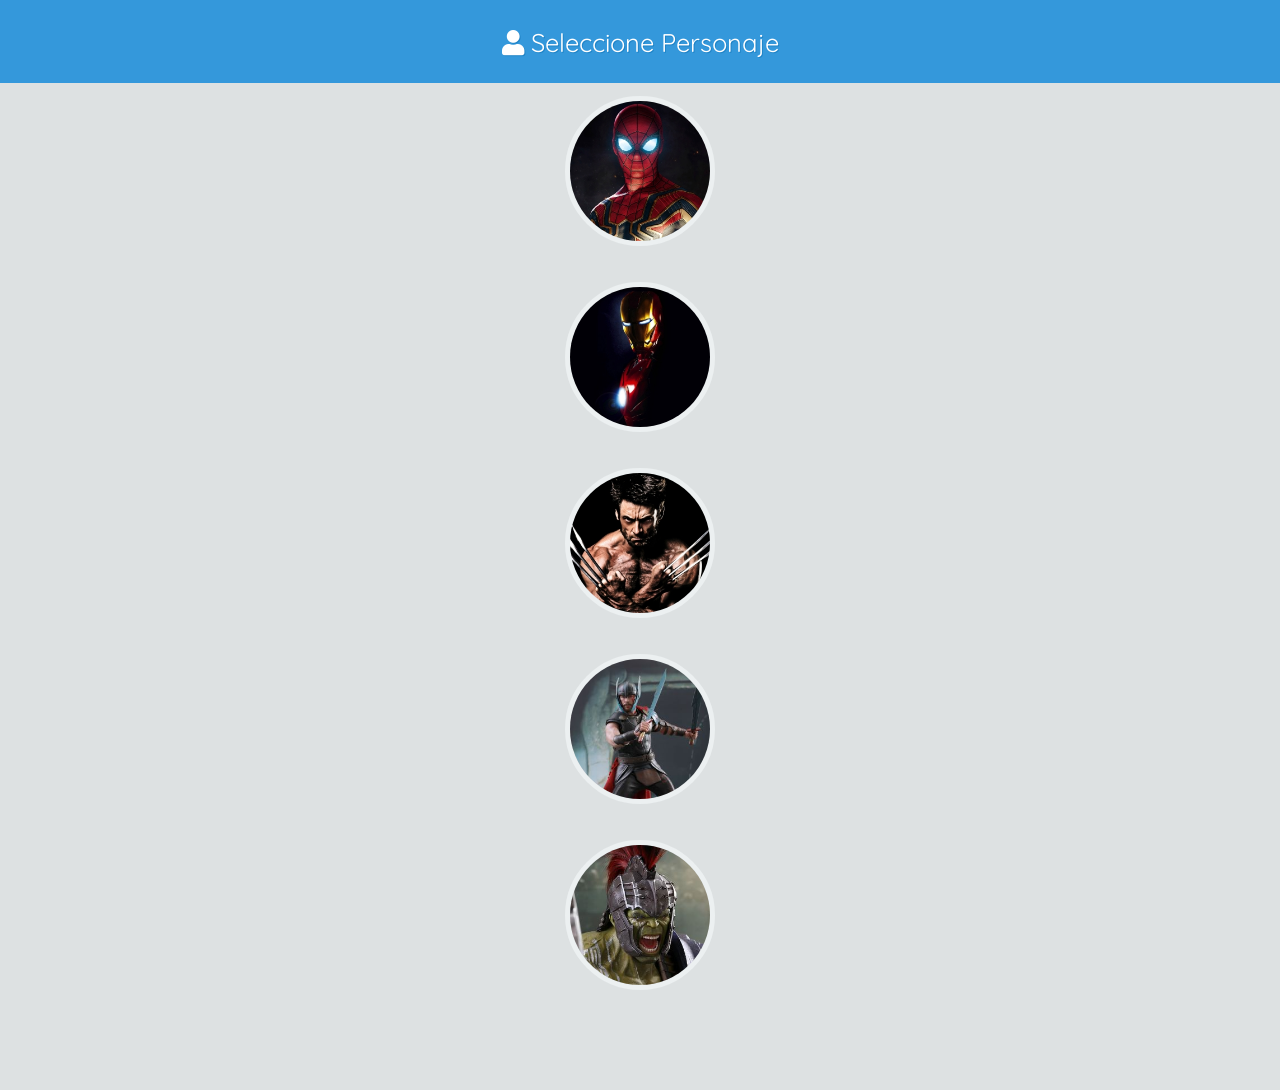
<file: img/avatars/06-twittor/index.html>
<!DOCTYPE html>
<html lang="en">
<head>
    <meta charset="UTF-8">
    <meta name="viewport" content="width=device-width, initial-scale=1.0">
    <meta http-equiv="X-UA-Compatible" content="ie=edge">
    <title>Twittor</title>

    <link href='https://fonts.googleapis.com/css?family=Quicksand:300,400' rel='stylesheet' type='text/css'>
	<link href='https://fonts.googleapis.com/css?family=Lato:400,300' rel='stylesheet' type='text/css'>
	<link rel="stylesheet" href="https://use.fontawesome.com/releases/v5.3.1/css/all.css">

    <link rel="stylesheet" href="css/style.css">
    <link rel="stylesheet" href="css/animate.css">

    <link rel="shortcut icon" type="image/ico" href="img/favicon.ico"/>

</head>
<body>
        <!-- Titulo -->
        <span class="first"> 
            <span id="salir-btn" class="fa fa-sign-out-alt out oculto animated fadeIn"></span>
            <span id="titulo">
                <i class="fa fa-user"></i>
                Seleccione Personaje</span>
            <span id="nuevo-btn" class="fa fa-pen-square new oculto animated fadeIn fast"></span>
        </span>
        <!-- Fin Titulo -->

        <!-- Modal -->
        <div id="modal" class="oculto">
            <img id="modal-avatar" src="img/avatars/spiderman.jpg">

            <span class="first"> 
                <span id="titulo-modal">Nuevo mensaje</span>
                <span id="cancel-btn" class="fa fa-times"></span>
            </span>
            

            <div class="nuevo-mensaje">
                <textarea id="txtMensaje" placeholder="Nuevo mensaje..." rows="5"></textarea>
            </div>

            
            <!-- boton de enviar -->

            <div id="post-btn" class="fab">
                <i class="fa fa-paper-plane"></i>
            </div>

            <div id="post-btn" class="fab-marker">
                <i class="fa fa-map-marker-alt"></i>
            </div>

            <div id="post-btn" class="fab-photo">
                <i class="fa fa-image"></i>
            </div>

        </div>
        <!-- Fin Modal -->


        <!-- Seleccion de personaje -->
        <div id="seleccion" class="seleccion animated fadeIn fast" align="center">
        
            <div>
                <img data-user="spiderman" src="img/avatars/spiderman.jpg" alt="spiderman" class="seleccion-avatar">
            </div>

            <div>
                <img data-user="ironman" src="img/avatars/ironman.jpg" alt="ironman" class="seleccion-avatar">
            </div>

            <div>
                <img data-user="wolverine" src="img/avatars/wolverine.jpg" alt="wolverine" class="seleccion-avatar">
            </div>

            <div>
                <img data-user="thor" src="img/avatars/thor.jpg" alt="thor" class="seleccion-avatar">
            </div>

            <div>
                <img data-user="hulk" src="img/avatars/hulk.jpg" alt="hulk" class="seleccion-avatar">
            </div>

        </div>

        <!-- FIN Seleccion de personaje -->

        <!-- Lista de mensajes -->
        <ul id="timeline" class="timeline oculto">
            
            <!-- Mensaje -->
            <li class="animated fadeIn fast">
                <div class="avatar">
                    <img src="img/avatars/spiderman.jpg">
                </div>
                <div class="bubble-container">
                    <div class="bubble">
                        <h3>@spiderman</h3>
                        <br/>
                        La tía May, hizo unos panqueques en forma de ironman!
                    </div>
                    
                    <div class="arrow"></div>
                </div>
            </li>
            <!-- Fin del mensaje -->

        </ul>
        <!-- Fin Lista de mensajes -->


      
    
        <script src="js/libs/jquery.js"></script>
        <script src="js/app.js"></script>
    
</body>
</html>
</file>
<file: img/avatars/06-twittor/css/style.css>
* {
    box-sizing: border-box;
    -moz-box-sizing: border-box;
    -webkit-box-sizing: border-box;
    font-family: 'Quicksand';
  }
  
  html, body {
    margin: 0px !important;
    color: #7f8c8d;
    font-size: 16px;
    background-color: #dde1e2; 
    width: 100%;
}

/* Personalizados */
.oculto {
  display: none !important;
}

.seleccion {
  margin-top: 6em;
  display: block;
  margin-bottom: 6em;
}

.seleccion div {
  margin-top: 2em;
}

.seleccion-avatar {
  width: 150px;
  -webkit-border-radius: 50%;
  -moz-border-radius: 50%;
  -ms-border-radius: 50%;
  -o-border-radius: 50%;
  border-radius: 50%;
  border: 5px solid #ecf0f1;
  position: relative; 
}

/* Modal */
#modal { 
  position: fixed;
  top: 1000px;
  height: 100%;
  width: 100%;
  background-color: #ecf0f1;
  z-index: 999;
  opacity: 0;
}



#modal-avatar {
  width: 50px;
  -webkit-border-radius: 50%;
  -moz-border-radius: 50%;
  -ms-border-radius: 50%;
  -o-border-radius: 50%;
  border-radius: 50%;
  border: 2px solid #ecf0f1;
  position: absolute;
  right: 15px;
  top: 20px;
  z-index: 99999;
}

.nuevo-mensaje {
  margin-top: 6em;
  padding-left: 5px;
  padding-right: 5px;
}

.nuevo-mensaje div{
  display: inline;
  float: left;
}

.div-img {
  width: 60px;
}

.div-mensaje {
  width: 100%;
}

#cancel-btn {
  position: absolute;
  left: 5%;
  z-index: 9999;
}

textarea {
  -webkit-box-sizing: border-box;
  -moz-box-sizing: border-box;
  box-sizing: border-box;
  
  font-size: 18px;
  padding: 10px;

  width: 100%;
  resize: none;
  outline: none !important;
  border-radius: 5px;
  border: 0px;
}

.fab {
  width: 70px;
  height: 70px;
  background-color: #3498db;
  border-radius: 50%;
  box-shadow: 0 2px 6px 0 #666;
  transition: all 0.1s ease-in-out;

  font-size: 30px;
  color: white;
  text-align: center;
  line-height: 70px;

  position: fixed;
  right: 20px;
  bottom: 50px;
}

.fab-marker {
  width: 50px;
  height: 50px;
  background-color: #00ac09;
  border-radius: 50%;
  box-shadow: 0 2px 6px 0 #666;
  transition: all 0.1s ease-in-out;

  font-size: 20px;
  color: white;
  text-align: center;
  line-height: 55px;

  position: fixed;
  left: 20px;
  bottom: 50px;
}

.fab-photo {
  width: 50px;
  height: 50px;
  background-color: #470494;
  border-radius: 50%;
  box-shadow: 0 2px 6px 0 #666;
  transition: all 0.1s ease-in-out;

  font-size: 20px;
  color: white;
  text-align: center;
  line-height: 55px;

  position: fixed;
  left: 80px;
  bottom: 50px;
}



  .bubble {
    width: 100%;
    padding: .5em 1em;
    line-height: 1.4em;
    padding: 20px;
    background-color: #ecf0f1;
    position: relative;
    -webkit-border-radius: 8px;
    -moz-border-radius: 8px;
    -ms-border-radius: 8px;
    -o-border-radius: 8px;
    border-radius: 8px;
    text-align: left;
    display: inline-block; 
  }
    .bubble:hover > .over-bubble {
      opacity: 1; 
    }
  
  .bubble-container {
    width: 75%;
    display: block;
    position: relative;
    padding-left: 20px;
    vertical-align: top;
    display: inline-block; }
  
  .arrow {
    content: '';
    display: block;
    position: absolute;
    left: 10px;
    top: 10%;
    height: 0;
    width: 0;
    border-top: 20px solid transparent;
    border-bottom: 20px solid transparent;
    border-right: 20px solid #ecf0f1; }
  
  .timeline {
    margin-top: 6em;
    width: 100%;
    display: block;
    list-style-type: none;
    background-color: #dde1e2;
    padding-bottom: 2em;
    padding-left: 0px;
    margin-bottom: 2em; 
  }
    .timeline li {
      padding: 1em 0; 
    }
    .timeline li:nth-child(even) {
      background-color: #d3d7d8; 
    }
  
  .avatar {
    width: 18%;
    display: inline-block;
    vertical-align: top;
    position: relative;
    overflow: hidden;
    margin-left: 2%; 
  }

    .avatar img {
      width: 100%;
      -webkit-border-radius: 50%;
      -moz-border-radius: 50%;
      -ms-border-radius: 50%;
      -o-border-radius: 50%;
      border-radius: 50%;
      border: 5px solid #ecf0f1;
      position: relative; 
    }
    .avatar:hover > .hover {
      cursor: pointer;
      opacity: 1; }
  

  .first {
    width: 100%;
    display: block;
    position: fixed;
    z-index: 999;
    top: 0px;

    margin: auto;
    background-color: #3498db;
    text-shadow: #2084c7 1px 1px 0;
    padding: 1em 0 !important;
    color: white;
    text-align: center;
    /* margin-top: 1em; */
    font-family: "Lato";
    font-size: 1.6em;
}

/* Iphone X fix */
@media only screen 
and (device-width : 375px) 
and (device-height : 812px) 
and (-webkit-device-pixel-ratio : 3) {
  
    
    #titulo, #titulo-mensaje {
      position: relative;
      top: 10px;
    }

    #cancel-btn {
      top: 40px !important;
    }
    
    .new {
      top: 40px !important;
    }
    
    .out {
      top: 40px !important;
    }

}

  
  .icon-twitter {
    font-size: 1.5em; }
  
  .new {
    position: absolute;
    right: 5%; 
    top: 30px;
  }

  .out {
    position: absolute;
    left: 5%;
    top: 30px;
  }
  
  .over-bubble {
    line-height: 1.4em;
    padding-top: 10%;
    background-color: rgba(236, 240, 241, 0.8);
    position: relative;
    -webkit-border-radius: 8px;
    -moz-border-radius: 8px;
    -ms-border-radius: 8px;
    -o-border-radius: 8px;
    border-radius: 8px;
    text-align: center;
    display: inline-block;
    position: absolute !important;
    height: 100%;
    width: 100%;
    opacity: 0;
    top: 0;
    left: 0;
    z-index: 999;
    -webkit-transition-property: all;
    -moz-transition-property: all;
    -o-transition-property: all;
    transition-property: all;
    -webkit-transition-duration: 0.3s;
    -moz-transition-duration: 0.3s;
    -o-transition-duration: 0.3s;
    transition-duration: 0.3s;
    -webkit-transition-timing-function: ease-in;
    -moz-transition-timing-function: ease-in;
    -o-transition-timing-function: ease-in;
    transition-timing-function: ease-in;
    font-size: 2.8em;
    text-shadow: white 1px 1px 0; }
  
  .action {
    margin-right: .3em;
    -webkit-transition-property: all;
    -moz-transition-property: all;
    -o-transition-property: all;
    transition-property: all;
    -webkit-transition-duration: 0.2s;
    -moz-transition-duration: 0.2s;
    -o-transition-duration: 0.2s;
    transition-duration: 0.2s;
    -webkit-transition-timing-function: ease-in;
    -moz-transition-timing-function: ease-in;
    -o-transition-timing-function: ease-in;
    transition-timing-function: ease-in; }
  
  .icon-star {
    -webkit-transition-property: all;
    -moz-transition-property: all;
    -o-transition-property: all;
    transition-property: all;
    -webkit-transition-duration: 0.2s;
    -moz-transition-duration: 0.2s;
    -o-transition-duration: 0.2s;
    transition-duration: 0.2s;
    -webkit-transition-timing-function: ease;
    -moz-transition-timing-function: ease;
    -o-transition-timing-function: ease;
    transition-timing-function: ease; }
    .icon-star:hover {
      cursor: pointer;
      color: #f39c12; }
  
  .icon-retweet {
    -webkit-transition-property: all;
    -moz-transition-property: all;
    -o-transition-property: all;
    transition-property: all;
    -webkit-transition-duration: 0.2s;
    -moz-transition-duration: 0.2s;
    -o-transition-duration: 0.2s;
    transition-duration: 0.2s;
    -webkit-transition-timing-function: ease;
    -moz-transition-timing-function: ease;
    -o-transition-timing-function: ease;
    transition-timing-function: ease; }
    .icon-retweet:hover {
      cursor: pointer;
      color: #16a085; }
  
  .icon-mail-reply {
    -webkit-transition-property: all;
    -moz-transition-property: all;
    -o-transition-property: all;
    transition-property: all;
    -webkit-transition-duration: 0.2s;
    -moz-transition-duration: 0.2s;
    -o-transition-duration: 0.2s;
    transition-duration: 0.2s;
    -webkit-transition-timing-function: ease;
    -moz-transition-timing-function: ease;
    -o-transition-timing-function: ease;
    transition-timing-function: ease; }
    .icon-mail-reply:hover {
      cursor: pointer;
      color: #3498db; }
  
  h3 {
    font-size: 1.2em;
    font-weight: bold;
    font-family: 'Lato';
    display: inline-block;
    margin-top: .1em;
    margin-bottom: .2em;
    color: #95a5a6; 
}
  
  .retweet {
    position: absolute;
    opacity: 1;
    top: 0;
    right: 1em;
    display: block;
    background-color: #16a085;
    padding: 4px;
    -moz-border-radius-bottomleft: 5px;
    -webkit-border-bottom-left-radius: 5px;
    border-bottom-left-radius: 5px;
    -moz-border-radius-bottomright: 5px;
    -webkit-border-bottom-right-radius: 5px;
    border-bottom-right-radius: 5px; }
    .retweet .icon-retweet {
      color: white;
      margin: auto;
      width: 100%;
      display: block;
      font-size: 1.2em; }
  
.retweet div {
    color: white;
}
</file>
